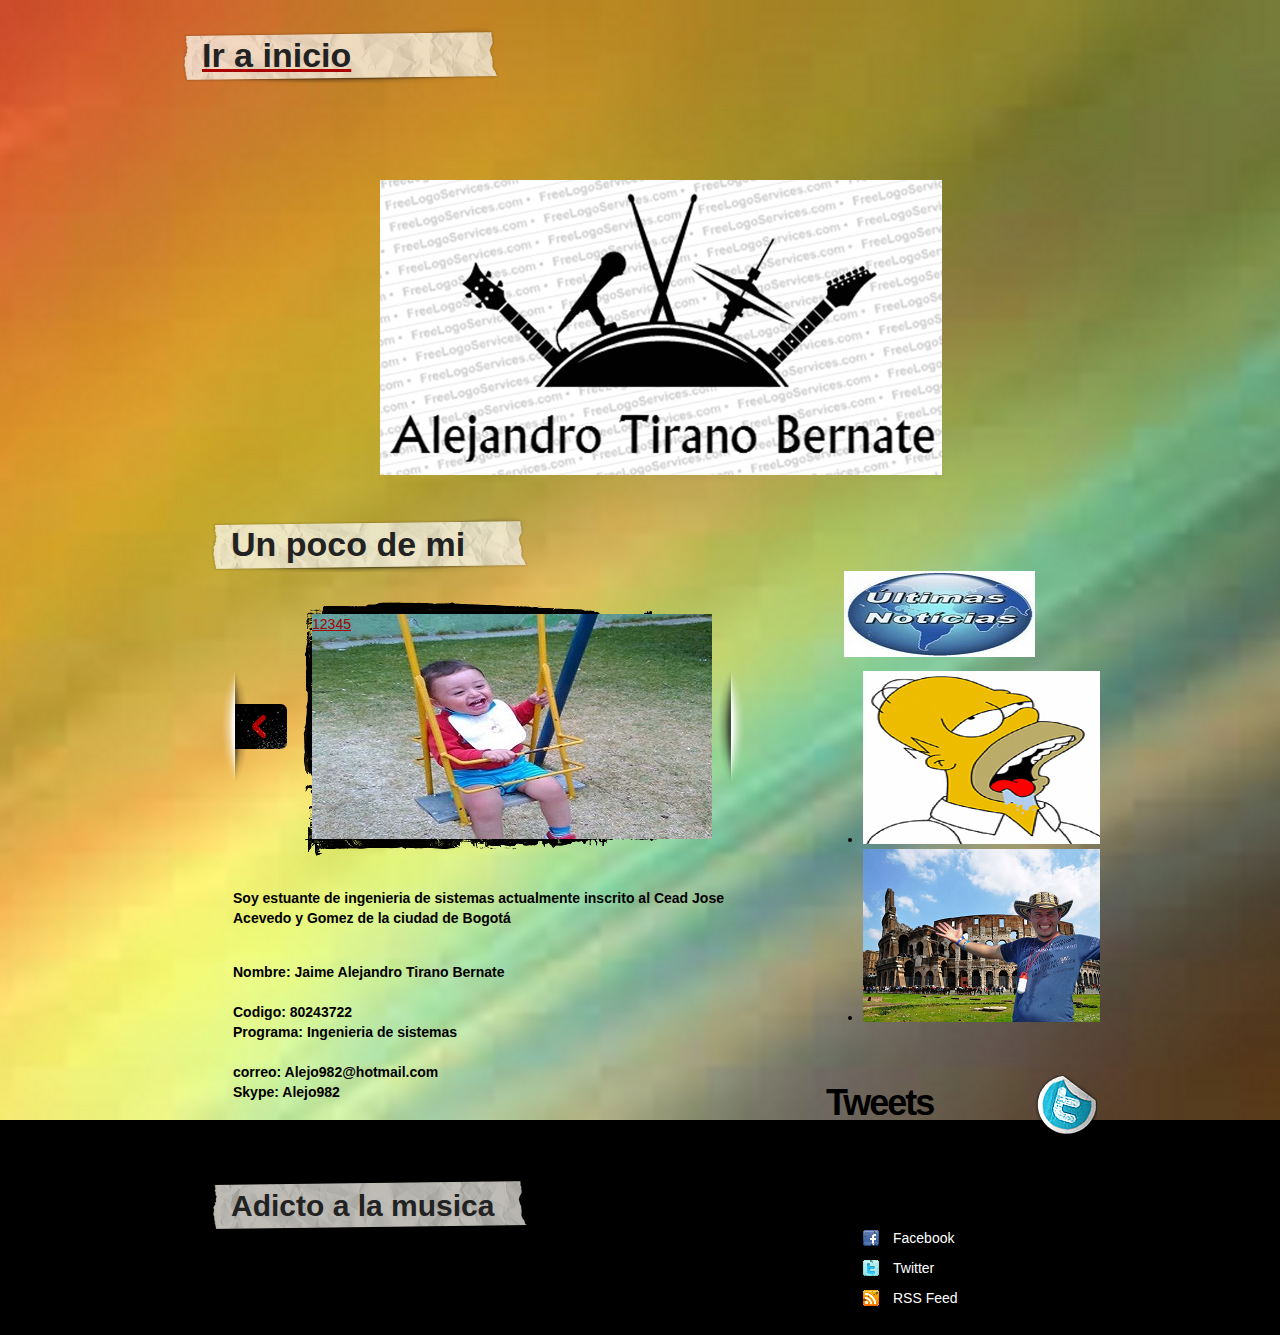
<file: mipa/mipagina.html>
<!DOCTYPE html>
<html lang="es">
<head>
<title>Alejandro Tirano</title>
<meta charset="utf-8">

<link rel="stylesheet" href="css/layout.css" type="text/css" media="all">
<link rel="stylesheet" href="css/style.css" type="text/css" media="all">
<script type="text/javascript" src="js/jquery-1.4.2.js" ></script>
<script type="text/javascript" src="js/jquery.nivo.slider.pack.js"></script>


</head>
<body id="page1">
<div class="main">

<!-- header -->
	<a href="../index.html"><h2>Ir a inicio</h2></a>
	<header>
	<h1><a id="logo">D</a></h1>
	</header>


<!-- content -->
	<section id="content">
		<div class="wrapper">
			<article class="col1">
				<h2>Un poco de mi</h2>
				<div class="pad_left1 pad_bot1">
					<div id="slider">
						<div id="for_img">
							<div id="nivo_slider">
								<img src="images/img1.jpg" alt="">
								<img src="images/img2.jpg" alt="">
								<img src="images/img3.jpg" alt="">
								<img src="images/img4.jpg" alt="">
								<img src="images/img5.jpg" alt="">
							</div>
						</div>
					</div>
					<div class="pad">
		<p><strong>Soy estuante de ingenieria de sistemas  actualmente inscrito al Cead Jose Acevedo y Gomez de la ciudad de Bogotá</strong></p>
						<p><strong>Nombre: Jaime Alejandro Tirano Bernate</br> <br>Codigo: 80243722 <br>Programa: Ingenieria de sistemas</br> <br>correo: Alejo982@hotmail.com</br> Skype: Alejo982</strong> </p>
					</div>
				</div>
				<h2><span>Adicto a la musica</span></h2>
				
    		</article>
			<article class="col2">
				<h3>ultimas</h3>
				<ul class="ul_works">
					<li><a href="#"><img src="images/page1_img1.png" alt=""></a></li>
					<li><a href="#"><img src="images/page1_img2.png" alt=""></a></li>
				</ul>
				<h4>Tweets</h4>
				
    		<h5>Contacto</h5>
				<ul class="icons">
					<li><a href="#"><img src="images/icon1.jpg" alt="">Facebook</a></li>
				
					<li><a href="#"><img src="images/icon3.jpg" alt="">Twitter</a></li>
					
					<li><a href="#"><img src="images/icon5.jpg" alt="">RSS Feed</a></li>
				</ul>
    		</article>
		</div>
	</section>

			<article class="col pad_left2">
				
			</article>
			
</div>
<script type="text/javascript">Cufon.now();</script>
<script type="text/javascript">
	$(window).load(function() {
	$('#nivo_slider').nivoSlider({
		effect:'fold', //Specify sets like: 'fold,fade,sliceDown, sliceDownLeft, sliceUp, sliceUpLeft, sliceUpDown, sliceUpDownLeft'
		slices:7,
		animSpeed:500,
		pauseTime:6000,
		startSlide:0, //Set starting Slide (0 index)
		directionNav:true, //Next & Prev
		directionNavHide:false, //Only show on hover
		controlNav:true, //1,2,3...
		controlNavThumbs:false, //Use thumbnails for Control Nav
		controlNavThumbsFromRel:false, //Use image rel for thumbs
		controlNavThumbsSearch: '.jpg', //Replace this with...
		controlNavThumbsReplace: '_thumb.jpg', //...this in thumb Image src
		keyboardNav:true, //Use left & right arrows
		pauseOnHover:true, //Stop animation while hovering
		manualAdvance:false, //Force manual transitions
		captionOpacity:1, //Universal caption opacity
		beforeChange:function(){},
		afterChange:function(){},
		slideshowEnd:function(){} //Triggers after all slides have been shown
	});
});
</script>
</body>
</html>
</file>
<file: mipa/css/layout.css>
.col, .col1, .col2, .col3, .cols {float:left}
.col {width:160px}
.col1 {width:536px;padding-left:29px}
.col2 {width:274px;padding-left:78px;padding-top:66px}
.col3 {width:227px}
.cols {width:190px}
/* index.html */
/* index-1.html */
#page2 .cols {width:225px}
#page2 .col3 {width:241px;padding-left:5px;padding-top:14px}
#page2 .col3.pad_left1 {padding-left:33px}
/* index-2.html */
#page3 .cols {width:242px;padding-left:3px;padding-top:8px}
#page3 .cols.pad_left1{padding-left:34px}
/* index-3.html */
#page4 .pad {padding:22px 0 0 25px}
/* index-4.html */
#page5 .pad {padding:22px 0 16px 25px}
#page5 .cols {width:96px}
#page5 .col3 {width:130px;padding-right:50px}
/* index-5.html */
/* index-6.html */
</file>
<file: mipa/css/style.css>
/* Getting the new tags to behave */
article, aside, audio, canvas, command, datalist, details, embed, figcaption, figure, footer, header, hgroup, keygen, meter, nav, output, progress, section, source, video {display:block}
mark, rp, rt, ruby, summary, time {display:inline }
/* Left & Right alignment */
.left {float:left}
.right {float:right}
.wrapper {width:100%;overflow:hidden}
body {background:url(../images/bg.jpg) top center no-repeat #000;border:0;font:14px Arial, Helvetica, sans-serif;color:#000;line-height:20px}
.ic, .ic a {border:0;float:right;background:#fff;color:#f00;width:50%;line-height:10px;font-size:10px;margin:-220% 0 0 0;overflow:hidden;padding:0}
.css3{border-radius:8px;-moz-border-radius:8px;-webkit-border-radius:8px;box-shadow:0 0 4px rgba(0, 0, 0, .4);-moz-box-shadow:0 0 4px rgba(0, 0, 0, .4);-webkit-box-shadow:0 0 4px rgba(0, 0, 0, .4);position:relative}
/* Global Structure */
.main {	margin:0 auto;width:920px}
/* main layout */
a {color:#ab0000;text-decoration:underline;outline:none}
a:hover {text-decoration:none}
h1 {padding:50px 0 0 200px}
h2 {font-size:34px;color:#222;line-height:55px;background:url(../images/bg_box1.png) 0 0 no-repeat;padding-left:22px;display:block;overflow:hidden}
h2 span {font-size:30px}
h3 {margin-left:21px;background:url(../images/latest_works.png) no-repeat;width:191px;height:86px;text-indent:-9999px;margin-bottom:13px}
h4 {background:url(../images/tweets.png) right 0 no-repeat;font-size:36px;color:#000;height:61px;line-height:55px;letter-spacing:-2px;padding-left:3px}

p {padding-bottom:20px}
/* header */
header {width:100%;height:377px;overflow:hidden}
#logo {display:block;background:url(../images/logo.jpg) no-repeat;width:600px;height:500px;text-indent:-9999px}

/* content */
#content {}
.pad_left1 {padding-left:12px}
.pad_left2 {padding-left:50px}
.pad {padding:0 12px}
.pad_bot1 {padding-bottom:13px}
.marg_right1 {margin-right:10px}
.pad_top1 {padding-top:25px} 
#slider {margin-top:6px;height:260px;width:100%;overflow:hidden;background:url(../images/bg_slider.png) 0 0 no-repeat;overflow:hidden;padding-bottom:14px}
#for_img {padding-left:91px;padding-top:14px;width:342px;height:225px;overflow:hidden;padding-right:77px}
#nivo_slider{position:relative;width:342px;height:225px;z-index:88}
/* If an image is wrapped in a link */
.nivoSlider a.nivo-imageLink {position:absolute;top:0px;left:0px;width:100%;height:100%;border:0;padding:0;margin:0;z-index:60;display:none}
/* The slices in the Slider */
.nivo-slice {display:block;position:absolute;z-index:50;height:100%}
/* Direction nav styles (e.g. Next & Prev) */
.nivo-directionNav a {	position:absolute;top:90px;z-index:99;cursor:pointer;text-indent:-5000px;width:52px;height:45px;display:block}
.nivo-prevNav {left:-77px;background:url(../images/marker_left.png) right 0 no-repeat}
.nivo-prevNav:hover, .nivo-nextNav:hover {background-position:bottom}
.nivo-nextNav {right:-77px;background:url(../images/marker_right.png) left 0 no-repeat}


/* footer */
footer {width:100%;overflow:hidden;padding:0 0 74px 0}
footer a{}
footer a:hover{}
.list1 li {line-height:30px}
.list1 a {color:#fff;text-decoration:none;padding-left:15px;background:url(../images/marker_1.gif) 0 6px no-repeat}
.list1 a:hover {color:#ab0000}
.icons li {line-height:30px}
.icons a {color:#fff;text-decoration:none}
.icons a:hover {color:#ab0000}
.icons img {float:left;margin-right:14px;margin-top:7px}
</file>
